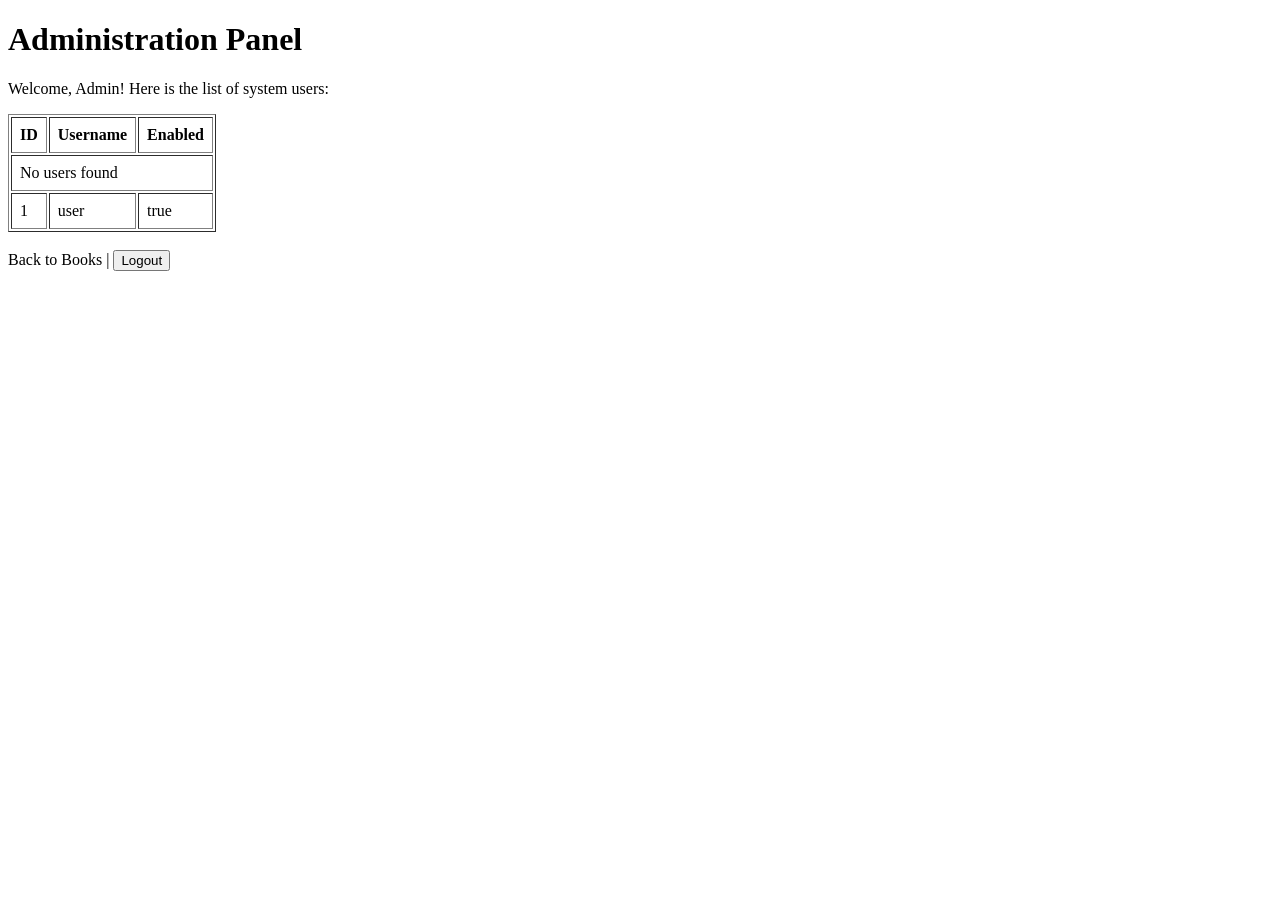
<file: src/main/resources/templates/admin.html>
<!DOCTYPE html>
<html xmlns:th="http://www.thymeleaf.org">
<head>
    <meta charset="UTF-8">
    <title>Admin Panel - Users</title>
    <link rel="stylesheet" th:href="@{/css/style.css}">
</head>
<body>
<h1>Administration Panel</h1>
<p>Welcome, Admin! Here is the list of system users:</p>

<table border="1" cellpadding="8">
    <thead>
    <tr>
        <th>ID</th>
        <th>Username</th>
        <th>Enabled</th>
    </tr>
    </thead>
    <tbody>
    <tr th:if="${users.empty}">
        <td colspan="3">No users found</td>
    </tr>
    <tr th:each="u : ${users}">
        <td th:text="${u.id}">1</td>
        <td th:text="${u.username}">user</td>
        <td th:text="${u.enabled}">true</td>
    </tr>
    </tbody>
</table>

<br>
<a th:href="@{/books}">Back to Books</a> |
<form th:action="@{/logout}" method="post" style="display:inline;">
    <button type="submit">Logout</button>
</form>
</body>
</html>
</file>
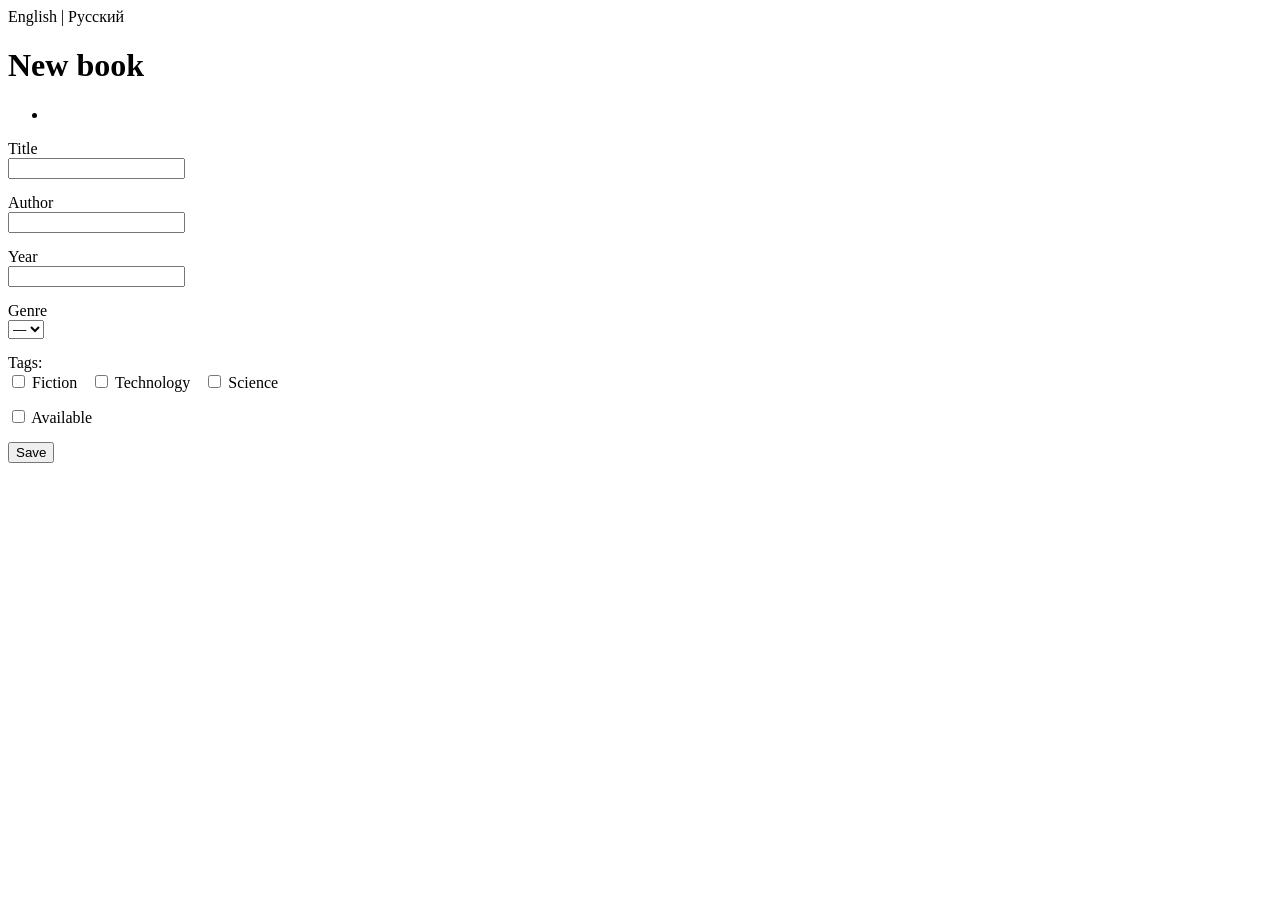
<file: src/main/resources/templates/books/form.html>
<!DOCTYPE html>
<html xmlns:th="http://www.thymeleaf.org">
<head>
    <meta charset="UTF-8">
    <title th:text="#{book.new}">New book</title>
    <!-- Правильный путь со слэшем, чтобы стили точно подгрузились -->
    <link rel="stylesheet" th:href="@{/css/app.css}">
</head>
<body>
<!-- Ссылки для переключения языка -->
<div style="margin-bottom: 20px;">
    <a th:href="@{''(lang=en)}">English</a> |
    <a th:href="@{''(lang=ru)}">Русский</a>
</div>

<h1 th:text="#{book.new}">New book</h1>

<form th:action="@{/books}" th:object="${form}" method="post">

    <div class="alert" th:if="${#fields.hasAnyErrors()}">
        <ul>
            <li th:each="e : ${#fields.allErrors()}" th:text="${e}"></li>
        </ul>
    </div>

    <div style="margin-bottom: 15px;">
        <label th:text="#{book.title}">Title</label><br>
        <input type="text" th:field="*{title}" th:errorclass="is-invalid"><br>
        <span class="error" th:if="${#fields.hasErrors('title')}" th:errors="*{title}"></span>
    </div>

    <div style="margin-bottom: 15px;">
        <label th:text="#{book.author}">Author</label><br>
        <input type="text" th:field="*{author}" th:errorclass="is-invalid"><br>
        <span class="error" th:if="${#fields.hasErrors('author')}" th:errors="*{author}"></span>
    </div>

    <div style="margin-bottom: 15px;">
        <label th:text="#{book.year}">Year</label><br>
        <input type="number" th:field="*{year}" th:errorclass="is-invalid"><br>
        <span class="error" th:if="${#fields.hasErrors('year')}" th:errors="*{year}"></span>
    </div>

    <div style="margin-bottom: 15px;">
        <label th:text="#{book.genre}">Genre</label><br>
        <select th:field="*{genre}" th:errorclass="is-invalid">
            <option value="">—</option>
            <option th:each="g : ${genres}" th:value="${g}" th:text="${g}"></option>
        </select><br>
        <span class="error" th:if="${#fields.hasErrors('genre')}" th:errors="*{genre}"></span>
    </div>

    <!-- Блок для Задания 6 (Multiple checkboxes) -->
    <div style="margin-bottom: 15px;">
        <label>Tags:</label><br>
        <label><input type="checkbox" th:field="*{tags}" value="Fiction"> Fiction</label>
        <label style="margin-left: 10px;"><input type="checkbox" th:field="*{tags}" value="Technology"> Technology</label>
        <label style="margin-left: 10px;"><input type="checkbox" th:field="*{tags}" value="Science"> Science</label><br>
        <span class="error" th:if="${#fields.hasErrors('tags')}" th:errors="*{tags}"></span>
    </div>

    <div style="margin-bottom: 15px;">
        <label>
            <input type="checkbox" th:field="*{available}">
            <span th:text="#{book.available}">Available</span>
        </label>
    </div>

    <button type="submit" th:text="#{form.submit}">Save</button>
</form>
</body>
</html>
</file>
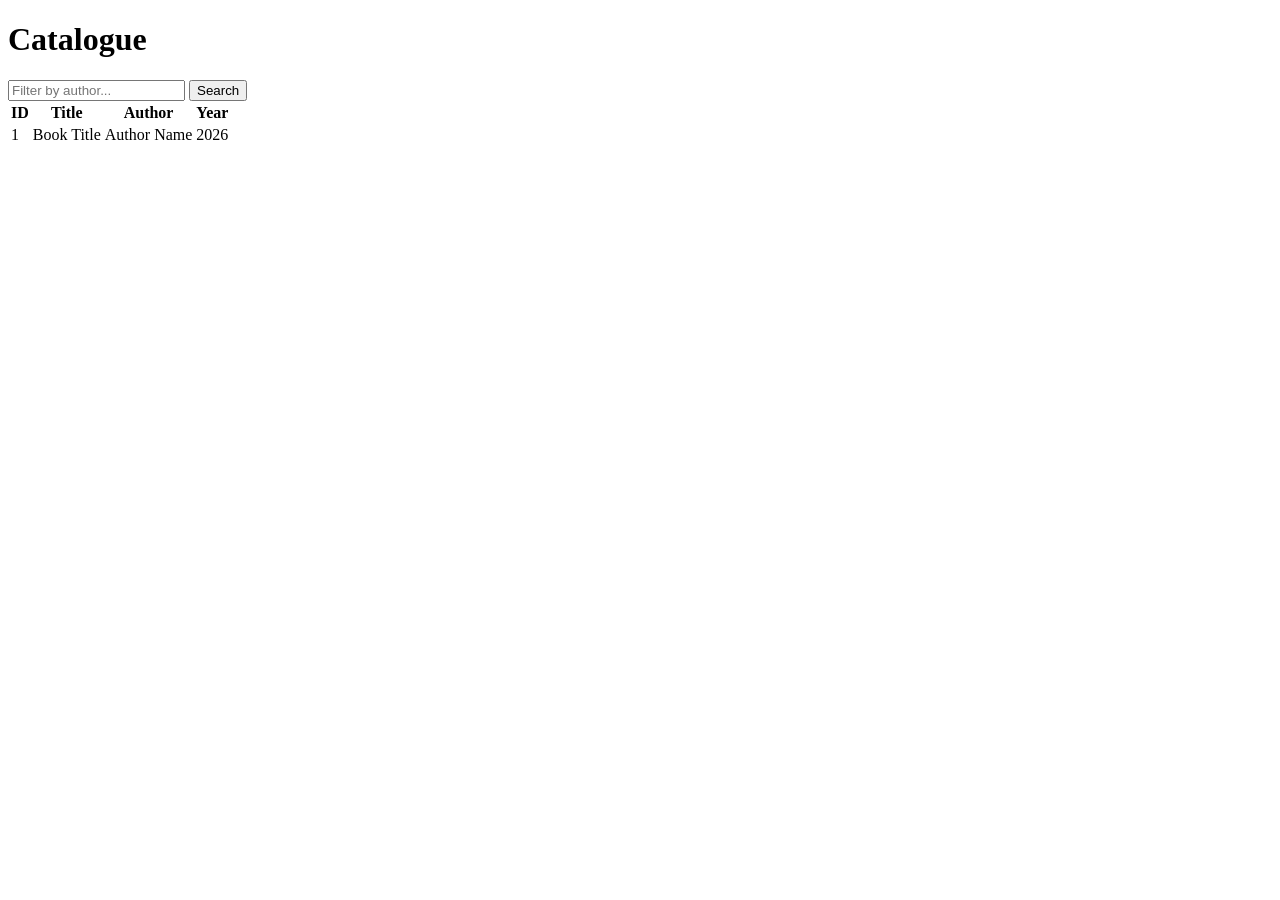
<file: src/main/resources/templates/books/list.html>
<!DOCTYPE html>
<html xmlns:th="http://www.thymeleaf.org">
<head>
    <meta charset="UTF-8">
    <title th:text="${title}">Catalogue</title>
    <!-- Подключаем твой файл стилей app.css -->
    <link rel="stylesheet" th:href="@{/app.css}">
</head>
<body>
<div class="container">
    <h1 th:text="${title}">Catalogue</h1>

    <!-- Форма поиска по автору -->
    <form method="get" th:action="@{/books}">
        <input type="text" name="author" th:value="${author}" placeholder="Filter by author...">
        <button type="submit">Search</button>
    </form>

    <!-- Таблица со списком книг -->
    <table>
        <thead>
        <tr>
            <th>ID</th>
            <th>Title</th>
            <th>Author</th>
            <th>Year</th>
        </tr>
        </thead>
        <tbody>
        <tr th:each="book : ${books}">
            <td th:text="${book.id}">1</td>
            <td th:text="${book.title}">Book Title</td>
            <td th:text="${book.author}">Author Name</td>
            <td th:text="${book.year}">2026</td>
        </tr>
        </tbody>
    </table>
</div>
</body>
</html>
</file>
